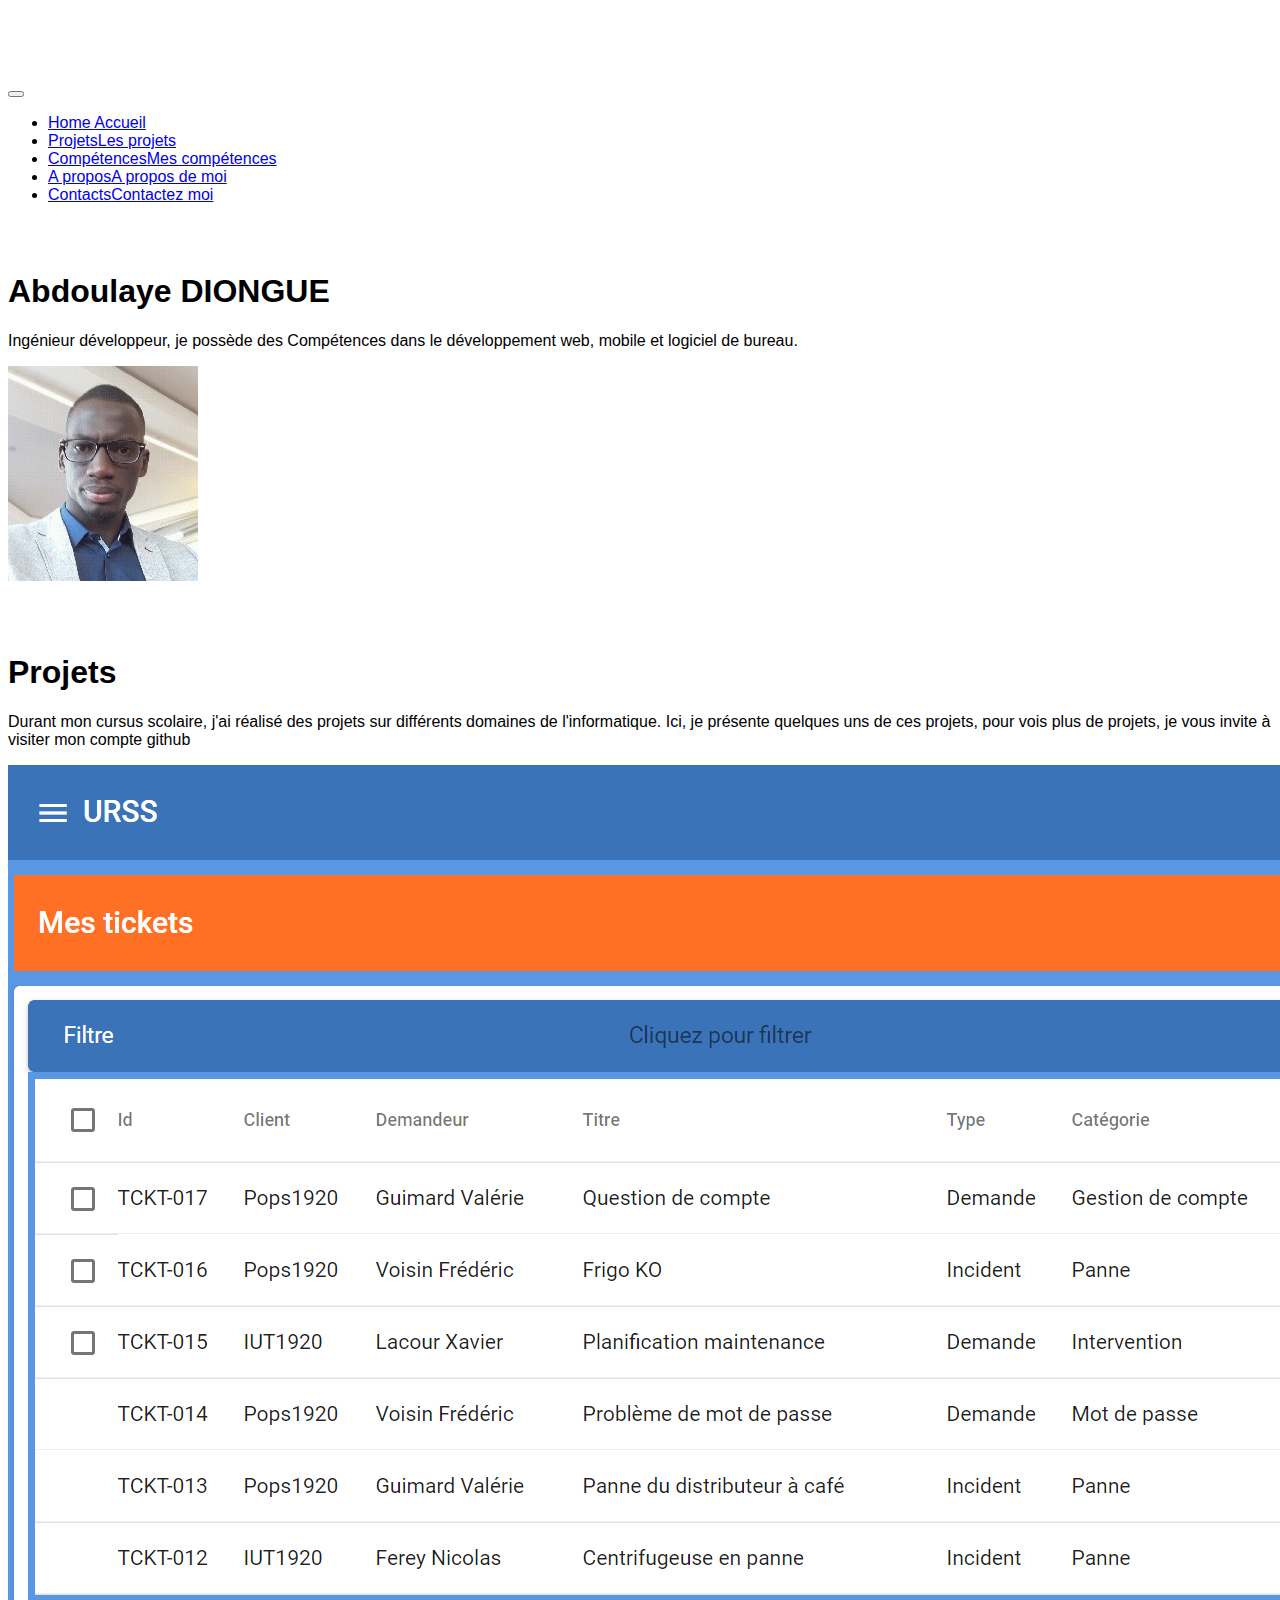
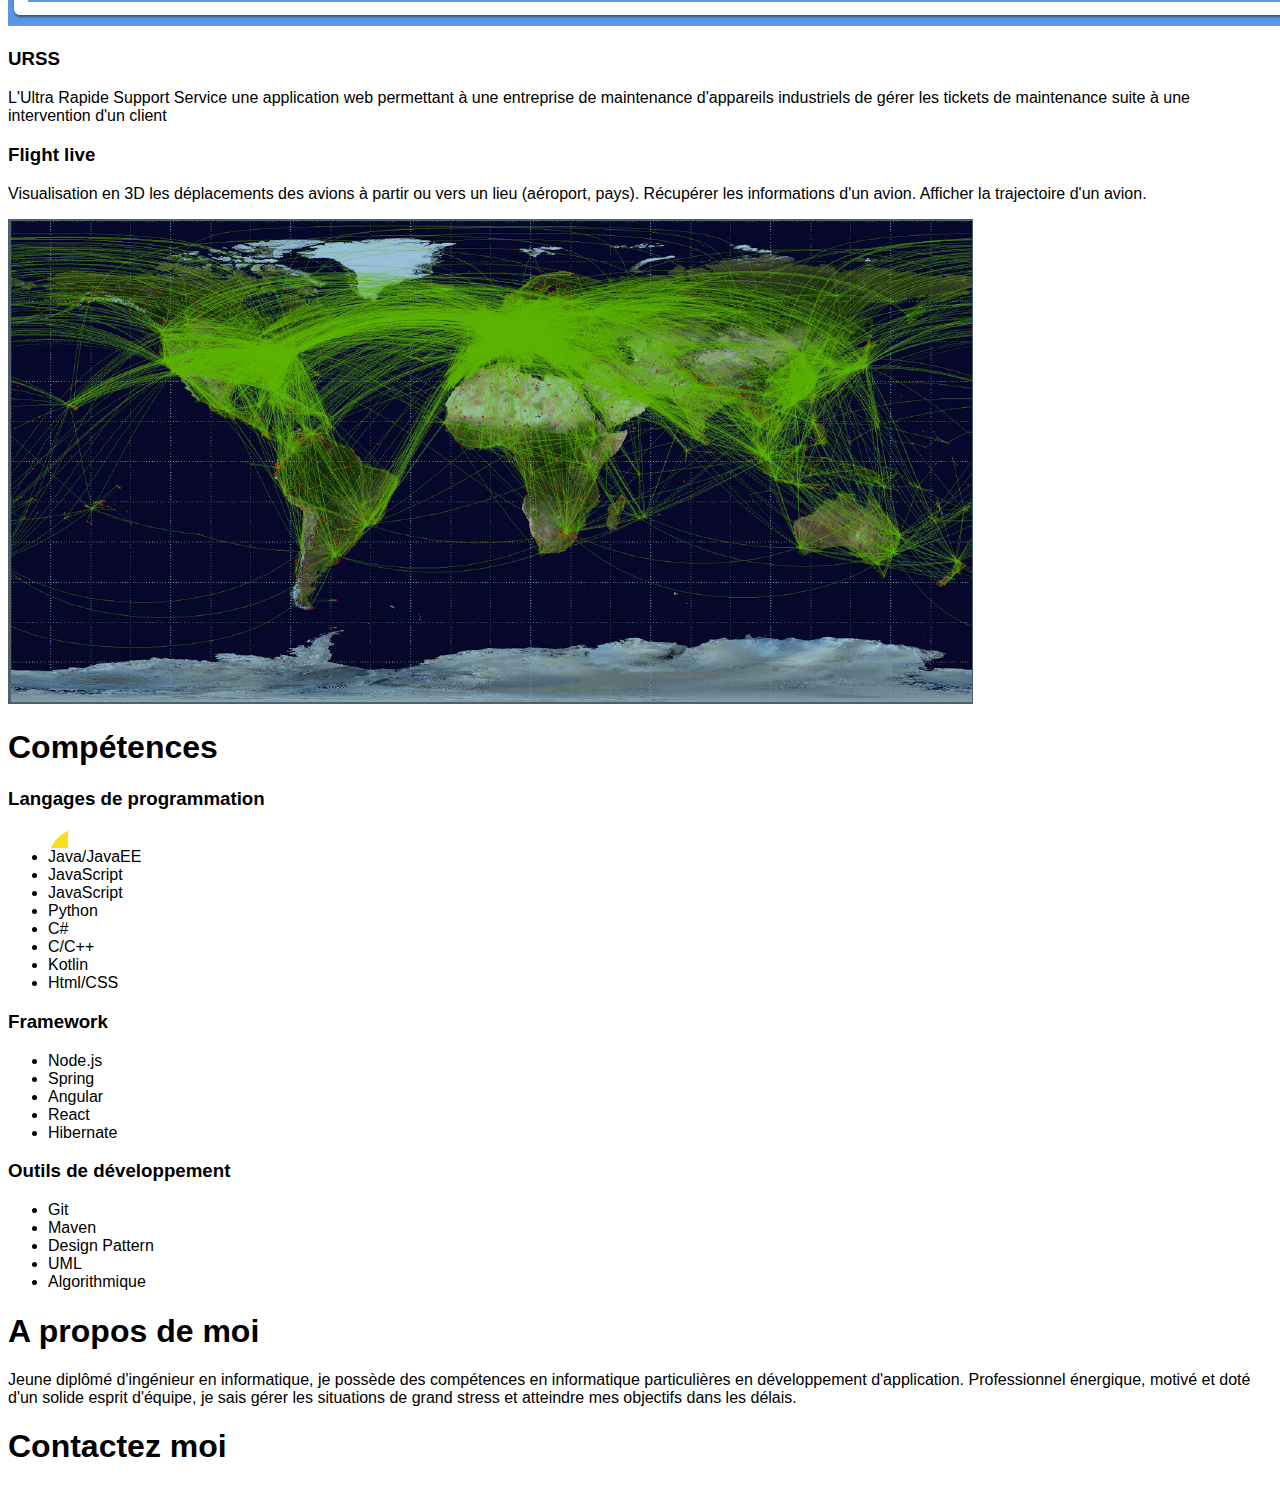
<file: site/index.html>
<!DOCTYPE html>
<html lang="fr-FR">

<head>
    <meta charset="UTF-8">
    <meta name="viewport" content="width=device-width, initial-scale=1, shrink-to-fit=no">
    <title>Accueil</title>

    <link rel="stylesheet" href="https://cdn.jsdelivr.net/npm/bootstrap@4.5.3/dist/css/bootstrap.min.css"
        integrity="sha384-TX8t27EcRE3e/ihU7zmQxVncDAy5uIKz4rEkgIXeMed4M0jlfIDPvg6uqKI2xXr2" crossorigin="anonymous">
    <link rel="stylesheet" href="style.css">

</head>

<body>
    <div id="bloc_page" class="container">

        <header>
            <div id="header">
                <nav class="navbar navbar-expand-lg navbar-light bg-dark">
                    <button class="navbar-toggler" data-target="#my-nav" data-toggle="collapse" aria-controls="my-nav"
                        aria-expanded="false" aria-label="Toggle navigation">
                        <span class="navbar-toggler-icon"></span>
                    </button>
                    <div id="my-nav" class="collapse navbar-collapse">
                        <ul class="navbar-nav mr-auto">
                            <li class="nav-item active">
                                <a class="nav-link text-white" href="#">Home <span class="sr-only">Accueil</span></a>
                            </li>
                            <li class="nav-item active">
                                <a class="nav-link text-white" href="#">Projets<span class="sr-only">Les
                                        projets</span></a>
                            </li>
                            <li class="nav-item active">
                                <a class="nav-link text-white" href="#">Compétences<span class="sr-only">Mes
                                        compétences</span></a>
                            </li>
                            <li class="nav-item active">
                                <a class="nav-link text-white" href="#">A propos<span class="sr-only">A propos de
                                        moi</span></a>
                            </li>
                            <li class="nav-item active ">
                                <a class="nav-link text-white" href="#">Contacts<span class="sr-only">Contactez
                                        moi</span></a>
                            </li>
                        </ul>
                    </div>
                </nav>
            </div>
        </header>

        <section id="home_section" class="bg-dark text-white container-fluid">
            <div class="row no-gutters overflow-hidden flex-md-row mb-4 h-md-250">
                <div id="presentation" class="col-10">
                    <h1 class="mb-0">Abdoulaye DIONGUE</h1>
                    <p class="card-text mb-auto">Ingénieur développeur, je possède des Compétences dans le développement
                        web, mobile et logiciel de bureau.
                    </p>
                </div>
                <div class="col-2 d-none d-lg-block">
                    <img src="../src/images/photo_profile.png" class="img-thumbnail" alt="Photo d'Abdoulaye">
                </div>
            </div>

        </section>

        <section id="projects_section">
            <div id="projet1" class="container">

                <div class="text-center container-fluid">
                    <h1>Projets</h1>
                    <p class="mx-5">Durant mon cursus scolaire, j'ai réalisé des projets sur différents domaines de
                        l'informatique. Ici, je présente quelques uns de ces projets, pour vois plus de
                        projets, je vous invite à visiter mon compte github </p>
                </div>
                <div id="projet1_detail" class="row container mb-4 h-md-250">
                    <div class="project_preview_image col-8 col-md-8 container">

                        <img src="../src/images/liste_tickets.PNG" class="img-fluid rounded mx-auto d-block"
                            alt="Capture du projet URSS">
                    </div>
                    <div class="project_preview_content col-md-4">
                        <h3>URSS</h3>
                        <p class="text-justify">L'Ultra Rapide Support Service une application web permettant à une
                            entreprise de maintenance d'appareils industriels
                            de gérer les tickets de maintenance suite à une intervention d'un client </p>
                    </div>
                </div>
            </div>

            <div>
                <div id="projet2" class="container row mb-4 h-md-250">
                    <div class="project_preview_content col-md-4">
                        <h3>Flight live</h3>
                        <p class="text-justify">Visualisation en 3D les déplacements des avions à partir ou vers un lieu
                            (aéroport, pays).
                            Récupérer les informations d'un avion. Afficher la trajectoire d'un avion. </p>
                    </div>

                    <div class="project_preview_image col-8 col-md-8 container">
                        <img src="../src/images/flight_live.PNG" class="img-fluid rounded mx-auto d-block"
                            alt="Capture du flight live">
                    </div>
                </div>
            </div>
        </section>

        <section id="skill_section">
            <h1 class="text-center">Compétences</h1>
            <div class="container">
                <div class="row row-cols-1 row-cols-sm-2 row-cols-md-3">
                    <div class="col">
                        <h3>Langages de programmation</h3>
                        <ul class="list-group">
                            <li class="list-group-item"><span class="java_icon"></span> Java/JavaEE</li>
                            <li class="list-group-item">JavaScript</li>
                            <li class="list-group-item">JavaScript</li>
                            <li class="list-group-item">Python</li>
                            <li class="list-group-item">C#</li>
                            <li class="list-group-item">C/C++</li>
                            <li class="list-group-item">Kotlin</li>
                            <li class="list-group-item">Html/CSS</li>
                        </ul>
                    </div>
                    <div class="col">
                        <h3>Framework</h3>
                        <ul class="list-group">
                            <li class="list-group-item">Node.js</li>
                            <li class="list-group-item">Spring</li>
                            <li class="list-group-item">Angular</li>
                            <li class="list-group-item">React</li>
                            <li class="list-group-item">Hibernate</li>
                        </ul>
                    </div>
                    <div class="col">
                        <h3>Outils de développement</h3>
                        <ul class="list-group">
                            <li class="list-group-item">Git</li>
                            <li class="list-group-item">Maven</li>
                            <li class="list-group-item">Design Pattern</li>
                            <li class="list-group-item">UML</li>
                            <li class="list-group-item">Algorithmique</li>
                        </ul>
                    </div>
                </div>
            </div>
    </div>
    </section>

    <section>
        <div class="container">
            <h1 class="text-center">A propos de moi</h1>
            <p class="mx-5 text-justify">Jeune diplômé d'ingénieur en informatique, je possède des compétences
                en informatique particulières en développement d'application.
                Professionnel énergique, motivé et doté d'un solide esprit d'équipe,
                je sais gérer les situations de grand stress et atteindre mes objectifs
                dans les délais.</p>
        </div>

    </section>

    <section>
        <div class="container">
            <h1 class="text-center">Contactez moi</h1>
        </div>

    </section>

    </div>
</body>

<script src="https://code.jquery.com/jquery-3.5.1.slim.min.js"
    integrity="sha384-DfXdz2htPH0lsSSs5nCTpuj/zy4C+OGpamoFVy38MVBnE+IbbVYUew+OrCXaRkfj"
    crossorigin="anonymous"></script>
<script src="https://cdn.jsdelivr.net/npm/popper.js@1.16.1/dist/umd/popper.min.js"
    integrity="sha384-9/reFTGAW83EW2RDu2S0VKaIzap3H66lZH81PoYlFhbGU+6BZp6G7niu735Sk7lN"
    crossorigin="anonymous"></script>
<script src="https://cdn.jsdelivr.net/npm/bootstrap@4.5.3/dist/js/bootstrap.min.js"
    integrity="sha384-w1Q4orYjBQndcko6MimVbzY0tgp4pWB4lZ7lr30WKz0vr/aWKhXdBNmNb5D92v7s"
    crossorigin="anonymous"></script>

</html>
</file>
<file: site/style.css>
nav {
    margin-top: 5rem;
}


body {
    font-family: "Rubik","Arial",sans-serif;
    font-weight: 300;
}

.header a:hover {
    background-color: #ddd;
    color: black;
  }

#home_section {
    padding-bottom: 3rem;
    margin-bottom: 1rem;
}

#presentation {
    padding-top: 2rem;
}

.java_icon {
    background: url('../src/images/js_logo.png');
    height: 20px;
    width: 20px;
    display: block;
}
</file>
